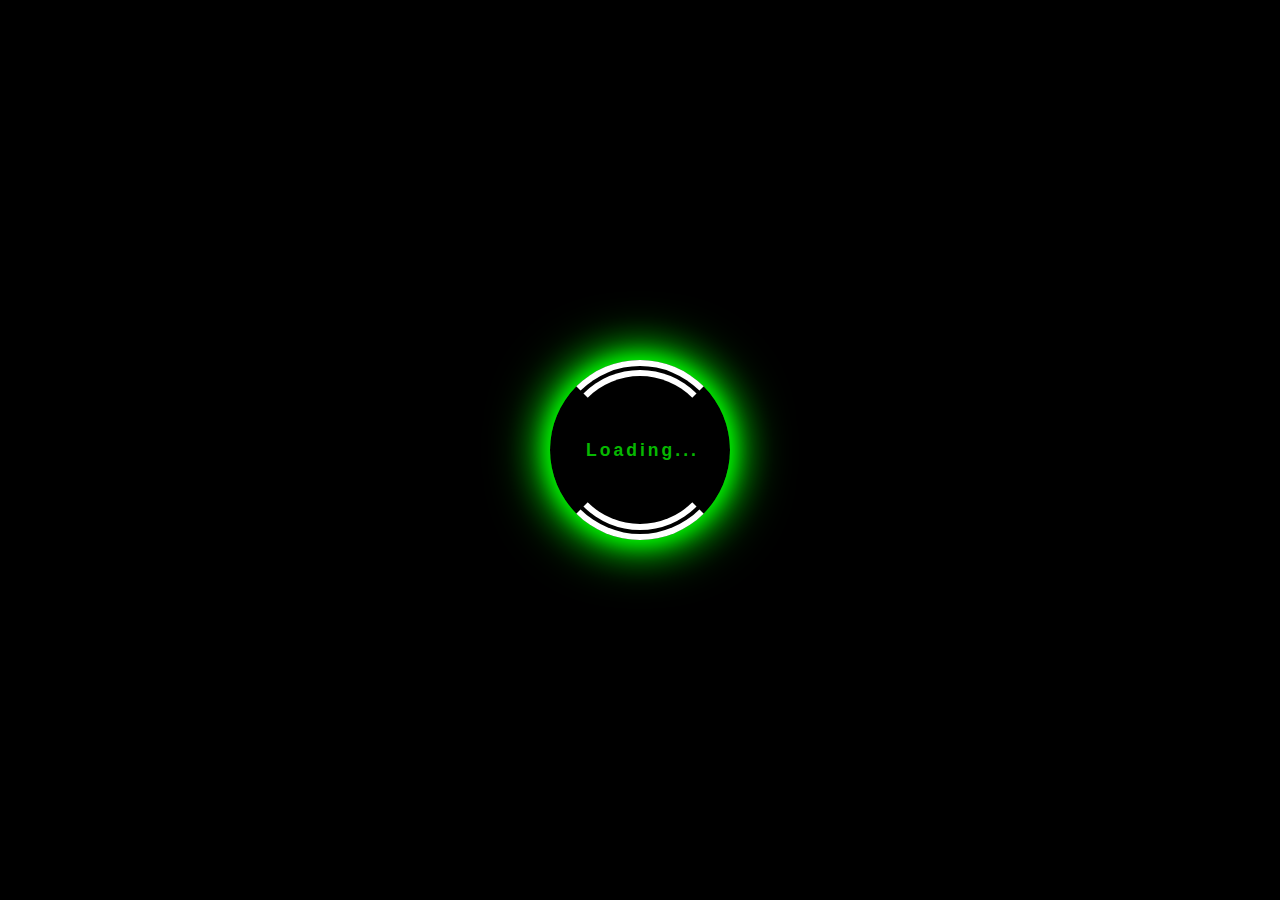
<file: 2/index.html>
<!DOCTYPE html>
<html lang="en">
<head>
    <meta charset="UTF-8">
    <meta http-equiv="X-UA-Compatible" content="IE=edge">
    <meta name="viewport" content="width=device-width, initial-scale=1.0">
    <title>2</title>
    <link rel="stylesheet" href="css/style.css" type="text/css">

</head>
<body>
    
    <section class="bg">
        <div class="round">
    
        </div>
        <div class="title">
            <h3>Loading...</h3>
        </div>
    </section>

</body>
</html>
</file>
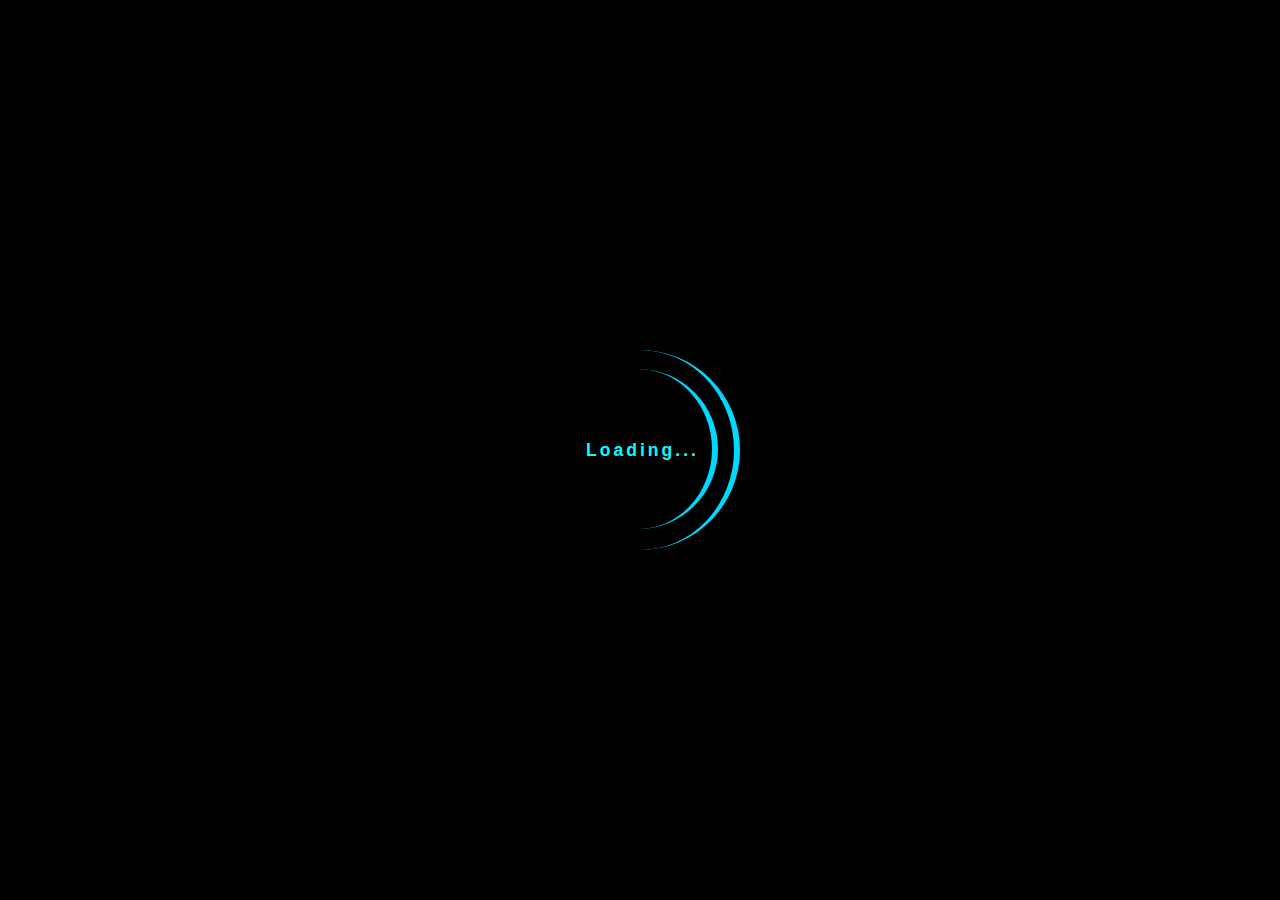
<file: 3/index.html>
<!DOCTYPE html>
<html lang="en">
<head>
    <meta charset="UTF-8">
    <meta http-equiv="X-UA-Compatible" content="IE=edge">
    <meta name="viewport" content="width=device-width, initial-scale=1.0">
    <title>3</title>
    <link rel="stylesheet" href="css/style.css" type="text/css">
</head>
<body>
    
<section class="bg">
    <div class="round">

    </div>
    <div class="title">
        <h3>Loading...</h3>
    </div>
</section>

</body>
</html>
</file>
<file: 2/css/style.css>
*{
    margin: 0;
    padding: 0;
    -webkit-box-sizing: border-box;
    -moz-box-sizing: border-box;
    -ms-box-sizing: border-box;
    box-sizing: border-box;
}

/* rgb(21, 102, 223) */

.bg{
    height: 100vh;
    background-color: rgb(0, 0, 0);
    display: flex;
    justify-content: center;
    align-items: center;    
    text-align: center;
}

.round{
    width: 200px;
    height: 200px;
    background-color: transparent;
    border-radius: 100%;
    position: relative;
    border: 6px solid transparent;
}

@keyframes spin{
    0%{}
    100%{transform: rotate(-360deg);}
}

@keyframes spin2{
    0%{}
    100%{transform: rotate(360deg);}
}

.round::before{
    content: "";
    width: 160px;
    height: 160px;
    position: absolute;
    box-sizing: border-box;
    background-color: transparent;
    border-radius: 100%;
    top: 14px;
    left: 14px;
    border: 6px solid transparent; 
    border-top-color: white;
    border-bottom-color: white;
    animation: spin 1s linear infinite; 
}

.round::after{
    content: "";
    width: 180px;
    height: 180px;
    position: absolute;
    box-sizing: border-box;
    background-color: transparent;
    border-radius: 100%;
    top: 4px;
    left: 4px;
    border: 6px solid transparent; 
    box-shadow: 0 0 20px rgb(0, 255, 0) , 0 0 40px rgb(0, 255, 0) , 0 0 60px rgb(0, 255, 0);
    border-top-color: white;
    border-bottom-color: white;
    animation: spin2 1s linear infinite;
} 

.title{
    color: rgb(6, 184, 0);
    font-size: 15px;
    font-family: sans-serif;
    letter-spacing: 3px;
    position: absolute;
    margin-left: 5px;
    animation-name: blink;
    animation-timing-function: linear;
    animation-iteration-count: infinite;
    animation-duration: 0.5s;
    animation-direction: alternate;
}
</file>
<file: 3/css/style.css>
*{
    margin: 0;
    padding: 0;
    -webkit-box-sizing: border-box;
    -moz-box-sizing: border-box;
    -ms-box-sizing: border-box;
    box-sizing: border-box;
}

/* rgb(21, 102, 223) */

.bg{
    height: 100vh;
    background-color: rgb(0, 0, 0);
    display: flex;
    justify-content: center;
    align-items: center;    
    text-align: center;
}

.round{
    width: 200px;
    height: 200px;
    background-color: transparent;
    border-radius: 100%;
    position: relative;
    border-right: 6px solid transparent;
    border-right-color: rgb(0, 217, 255);
    animation-name: rotate;
    animation-iteration-count: infinite;
    animation-timing-function: linear;
    animation-duration: 1s;
}

@keyframes rotate{
    0%{}
    100%{transform: rotate(360deg);}
}

@keyframes spin{
    0%{}
    100%{transform: rotate(-360deg);}
}

.round::before{
    content: "";
    width: 160px;
    height: 160px;
    position: absolute;
    box-sizing: border-box;
    background-color: transparent;
    border-radius: 100%;
    top: 19px;
    left: 18px;
    border-right: 6px solid transparent; 
    border-right-color: rgb(0, 217, 255);
    animation: spin 0.5s linear infinite; 
}

.title{
    color: aqua;
    font-size: 15px;
    font-family: sans-serif;
    letter-spacing: 3px;
    position: absolute;
    margin-left: 5px;
    animation-name: blink;
    animation-timing-function: linear;
    animation-iteration-count: infinite;
    animation-duration: 0.5s;
    animation-direction: alternate;
}

@keyframes blink{
    0%{opacity: 0;}
    50%{opacity: 0.5;}
    100%{opacity: 1;}
}
</file>
